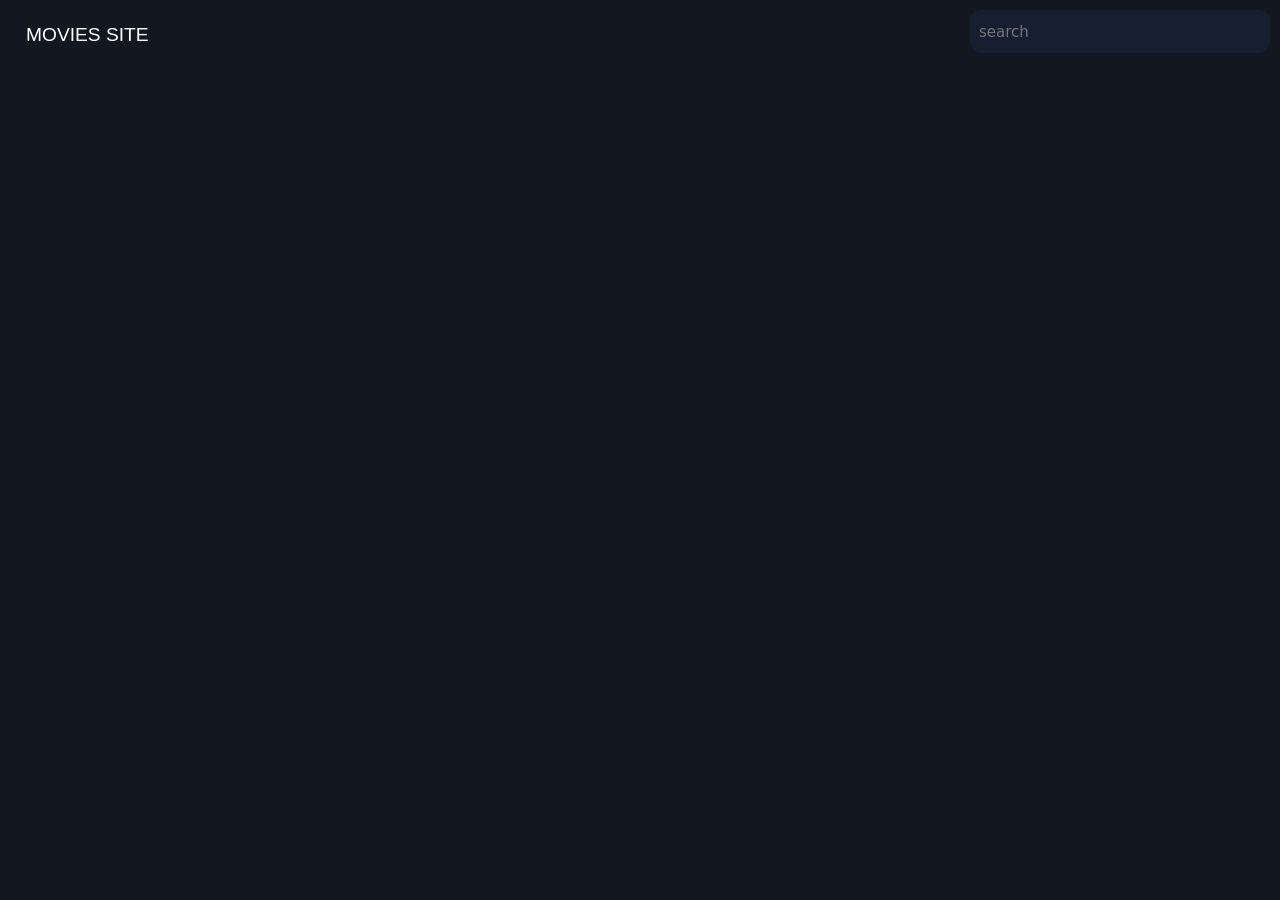
<file: index.html>
<!DOCTYPE html>
<html>

<head>
  <meta charset="utf-8">
  <meta name="viewport" content="width=device-width">
  <title>Search Movies</title>
  <link href="style.css" rel="stylesheet" type="text/css" />
</head>

<body>
<div class="topnav">
  <a class="active" href="#">Movies Site</a>
  <div class="searchBox">
    <form role="search" id="form">
      <input type="search" id="query" name="q" placeholder="search">
    </form>
  </div>
 </div> 
  <section id="section">

  </section>
  <script src="script.js"></script>

 
  <script src="https://replit.com/public/js/replit-badge-v2.js" theme="dark" position="bottom-right"></script>
</body>

</html>
</file>
<file: style.css>
* {
    box-sizing: border-box;
    margin: 0;
    padding: 0;
  }
  
  body {
    background-color: #131720;
    font-family: sans-serif;
    margin: 0;
  }
  
  .topnav {
    overflow: hidden;
    background-color: #131720;
    padding: 10px;
  }
  
  .topnav a {
    float: left;
    display: block;
    color: white;
    text-align: center;
    padding: 14px 16px;
    text-decoration: none;
    font-size: 1.2rem;
    text-transform: uppercase;
  }
  
  .searchBox {
    float: right;
  }
  
  form {
    background-color: #151f30;
    width: 300px;
    height: 43px;
    border-radius: 11px;
    display: flex;
    align-items: center;
  }
  
  input {
    all: unset;
    font: 15px system-ui;
    color: #fff;
    height: 100%;
    width: 100%;
    padding: 6px 9px;
  }
  
  .thumbnail {
    height: 350px;
    width: 300px;
    border-radius: 19px;
  }
  
  #search {
    margin-left: auto;
    flex: 1;
  }
  
  #submit {
    width: 20%;
    height: 100%;
  }
  
  .box {
    background-color: lightblue;
    width: 100%;
    min-height: 100vh;
    display: flex;
    flex-wrap: wrap;
    flex-direction: column;
  }
  
  .card {
    width: 300px;
    height: 400px;
    border: 1px solid black;
    padding: 10px;
    overflow: hidden;
    background-color: white;
    margin-right: 5px; 
    margin-left: 5px;/* Adjust spacing between cards */       /* Float cards to the right */
    display: inline-block;
    border-radius: 10px; /* Display as inline block */
  }
  
  .movieImage {
    width: 100%;
    height: 100%;
    border-radius: 10px;
    display: flex;
    justify-content: center;
    align-items: center;
    overflow: hidden; /* Prevent image overflow */
  }
  
  .movie-image {
    max-width: 100%;
    max-height: 100%;
    object-fit: cover; /* This ensures the image fits while maintaining aspect ratio */
  }
  
  h3 {
    color: white;
    text-align: center;
    margin-top: 10px;
  }
  .row {
   /* Prevents cards from wrapping */
   /* Adds horizontal scrollbar if cards exceed container width */
    padding: 20px 0;  /* Add padding to the row */
    border-radius: 10px;   
    width: 200px;
  }
  
  .column {
    /* Adjust the width based on your layout */
    width: 200px;       /* Width of the column including card and margin */
    display: inline-block;
    vertical-align: top; /* Aligns columns to the top */
    margin-right: 10px;  /* Adjust spacing between columns */
  }
</file>
